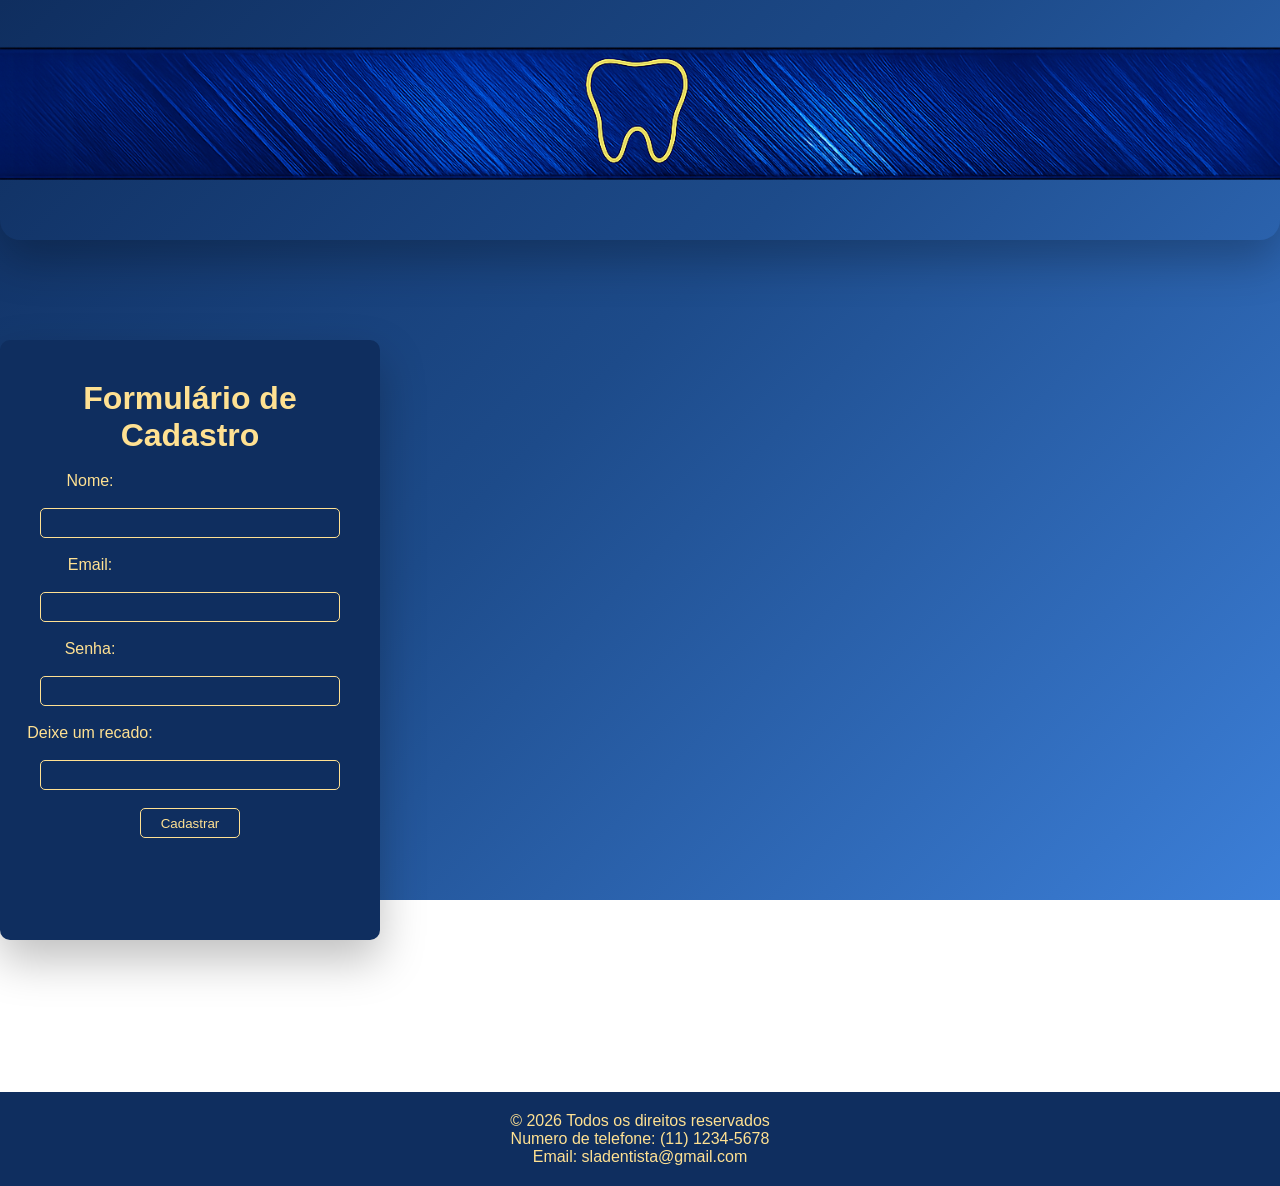
<file: index.html>
<!doctype html>
<html lang="pt-br">
  <head>
    <meta charset="UTF-8" />
    <meta name="viewport" content="width=device-width, initial-scale=1.0" />
    <title>Formulario</title>
    <link rel="stylesheet" href="style.css" />
  </head>

  <body>
    <header></header>

    <main>
<center>
      <h1>Formulário de Cadastro</h1>
      <br />
      <form action="" method="post">
        <label for="nome">Nome:</label> <br />
        <input type="text" id="nome" name="nome" required /><br /><br />

        <label for="email">Email:</label> <br />
        <input type="email" id="email" name="email" required /><br /><br />

        <label for="senha">Senha:</label> <br />
        <input type="password" id="senha" name="senha" required /><br /><br />

        <label for="recado">Deixe um recado:</label> <br />
        <input type="text" id="recado" name="recado" required /><br /><br />

        <button type="submit">Cadastrar</button> <br />
      </form>
</center>
    </main>

    <br /><br /><br /><br />
    <footer>
      © 2026 Todos os direitos reservados <br />
      Numero de telefone: (11) 1234-5678 <br />
      Email: sladentista@gmail.com <br />
    </footer>
  </body>
</html>
</file>
<file: style.css>
body {
    font-family: Arial, sans-serif;
    min-height: 100vh;
    background: linear-gradient(135deg, #0f2e5f 0%, #1d4b8a 45%, #3c7fd8 100%);
    background-attachment: fixed;
    color: #ffe192;
}

* {
    margin: 0;
    padding: 0;
    box-sizing: border-box;
}

header {
    background-image: url("/imagem/oficial.png");
    width: 100%;
    height: 240px;
    background-size: cover;
    background-position: center;
    overflow: hidden;
    border-bottom-left-radius: 20px;
    border-bottom-right-radius: 20px;
    box-shadow: 0 20px 45px rgba(0, 0, 0, 0.25);
    margin-bottom: 30px;
    animation: slideDown 0.6s ease-out;
}

main {
    background-color: #0f2e5f;
    color: #ffe192;
    text-align: center;
    padding: 40px;
    width: 380px;
    height: 600px;
    border-radius: 10px;
    box-shadow: 0 20px 45px rgba(0, 0, 0, 0.25);
    position: relative;
    bottom: -70px;
    animation: fadeInUp 0.8s ease-out 0.2s both;
}

h1 {
    color: #ffe192;
    animation: glow 2s ease-in-out infinite;
}

label {
    display: block;
    position: relative;
    right: 100px;
    background-color: #0f2e5f;
    color: #ffe192;
}

div {
    margin: 100px;
    position: center;
    bottom: 300px;
    box-shadow: 0 20px 45px rgba(0, 0, 0, 0.25);
}


input {
    width: 300px;
    height: 30px;
    border-radius: 5px;
    border: 1px solid #ffe192;
    background-color: #0f2e5f;
    padding: 5px;
    color: #ffe192;
    transition: all 0.3s ease;
}

input:focus {
    border-color: #ffeb99;
    box-shadow: 0 0 12px rgba(255, 225, 146, 0.3);
    transform: scale(1.02);
    outline: none;
}

button {
    width: 100px;
    height: 30px;
    border-radius: 5px;
    border: 1px solid #ffe192;
    background-color: #0f2e5f;
    color: #ffe192;
    cursor: pointer;
    transition: all 0.3s ease;
}

button:hover {
    background-color: #ffe192;
    color: #0f2e5f;
    transform: translateY(-2px);
    box-shadow: 0 8px 20px rgba(255, 225, 146, 0.2);
}

button:active {
    transform: translateY(0);
}

footer {
    background-color: #0f2e5f;
    color: #ffe192;
    padding: 20px;
    height: 100%;
    text-align: center;
    position: relative;
    bottom: -150px;
    animation: fadeInUp 0.8s ease-out 0.4s both;
}

@keyframes slideDown {
    from {
        opacity: 0;
        transform: translateY(-30px);
    }
    to {
        opacity: 1;
        transform: translateY(0);
    }
}

@keyframes fadeInUp {
    from {
        opacity: 0;
        transform: translateY(20px);
    }
    to {
        opacity: 1;
        transform: translateY(0);
    }
}

.imagem {
    width: 570px;
    height: 570px;
    border-radius: 20px;
    display: flex;
    justify-content: center;
    align-items: center;
    background-color: #0f2e5f;
}

h2 {
    color: #ffe192;
    text-align: center;
    margin-top: 20px;
}
</file>
<file: style (2).css>
body {
    font-family: Arial, sans-serif;
    min-height: 100vh;
    background: linear-gradient(135deg, #0f2e5f 0%, #1d4b8a 45%, #3c7fd8 100%);
    background-attachment: fixed;
    color: #ffe192;
}

* {
    margin: 0;
    padding: 0;
    box-sizing: border-box;
}

header {
    background-image: url("/imagem/oficial.png");
    width: 100%;
    height: 240px;
    background-size: cover;
    background-position: center;
    overflow: hidden;
    border-bottom-left-radius: 20px;
    border-bottom-right-radius: 20px;
    box-shadow: 0 20px 45px rgba(0, 0, 0, 0.25);
    margin-bottom: 30px;
    animation: slideDown 0.6s ease-out;
}

main {
    background-color: #0f2e5f;
    color: #ffe192;
    text-align: center;
    padding: 40px;
    width: 380px;
    height: 600px;
    border-radius: 10px;
    box-shadow: 0 20px 45px rgba(0, 0, 0, 0.25);
    position: relative;
    bottom: -70px;
    animation: fadeInUp 0.8s ease-out 0.2s both;
}

h1 {
    color: #ffe192;
    animation: glow 2s ease-in-out infinite;
}

label {
    display: block;
    position: relative;
    right: 100px;
    background-color: #0f2e5f;
    color: #ffe192;
}

div {
    margin: 100px;
    position: center;
    bottom: 300px;
    box-shadow: 0 20px 45px rgba(0, 0, 0, 0.25);
}


input {
    width: 300px;
    height: 30px;
    border-radius: 5px;
    border: 1px solid #ffe192;
    background-color: #0f2e5f;
    padding: 5px;
    color: #ffe192;
    transition: all 0.3s ease;
}

input:focus {
    border-color: #ffeb99;
    box-shadow: 0 0 12px rgba(255, 225, 146, 0.3);
    transform: scale(1.02);
    outline: none;
}

button {
    width: 100px;
    height: 30px;
    border-radius: 5px;
    border: 1px solid #ffe192;
    background-color: #0f2e5f;
    color: #ffe192;
    cursor: pointer;
    transition: all 0.3s ease;
}

button:hover {
    background-color: #ffe192;
    color: #0f2e5f;
    transform: translateY(-2px);
    box-shadow: 0 8px 20px rgba(255, 225, 146, 0.2);
}

button:active {
    transform: translateY(0);
}

footer {
    background-color: #0f2e5f;
    color: #ffe192;
    padding: 20px;
    height: 100%;
    text-align: center;
    position: relative;
    bottom: -150px;
    animation: fadeInUp 0.8s ease-out 0.4s both;
}

@keyframes slideDown {
    from {
        opacity: 0;
        transform: translateY(-30px);
    }
    to {
        opacity: 1;
        transform: translateY(0);
    }
}

@keyframes fadeInUp {
    from {
        opacity: 0;
        transform: translateY(20px);
    }
    to {
        opacity: 1;
        transform: translateY(0);
    }
}

.imagem {
    width: 570px;
    height: 570px;
    border-radius: 20px;
    display: flex;
    justify-content: center;
    align-items: center;
    background-color: #0f2e5f;
}

h2 {
    color: #ffe192;
    text-align: center;
    margin-top: 20px;
}
</file>
